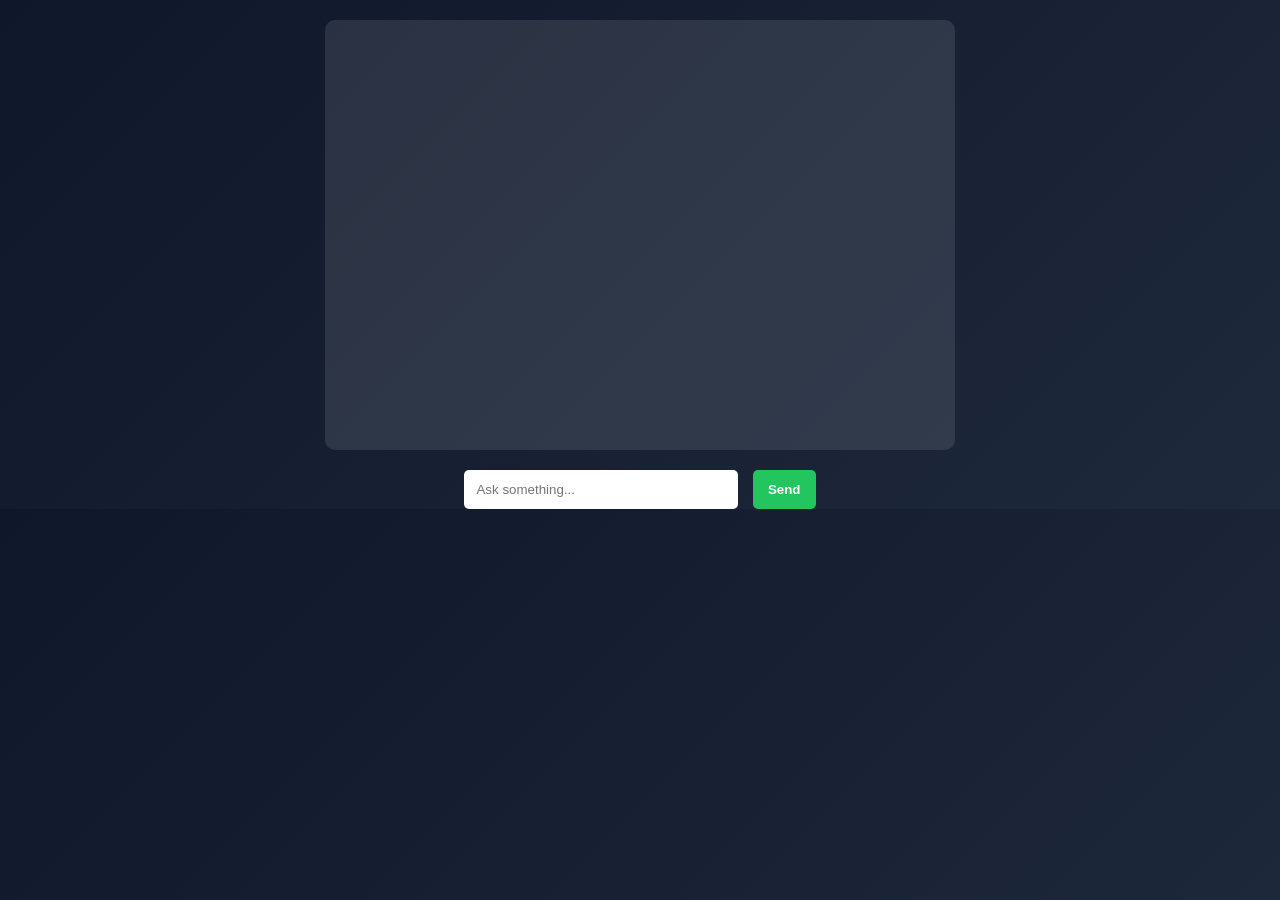
<file: chatbot.html>
<!DOCTYPE html>
<html lang="en">

<head>
    <meta charset="UTF-8">
    <title>krushiMitra AI</title>

    <style>
        body {
            font-family: Arial;
            background: linear-gradient(135deg, #0f172a, #1e293b);
            color: white;
            text-align: center;
            margin: 0;
            padding: 0;
        }

        .container {
            margin-top: 80px;
        }

        h1 {
            margin-bottom: 20px;
        }

        input {
            padding: 12px;
            width: 250px;
            border-radius: 5px;
            border: none;
            outline: none;
        }

        button {
            padding: 12px 15px;
            margin-left: 10px;
            background: #22c55e;
            border: none;
            border-radius: 5px;
            cursor: pointer;
            color: white;
            font-weight: bold;
        }

        button:hover {
            background: #16a34a;
        }

        #result {
            margin-top: 30px;
            padding: 20px;
            max-width: 600px;
            margin-left: auto;
            margin-right: auto;
            background: rgba(255, 255, 255, 0.1);
            border-radius: 10px;
            text-align: left;
        }

        .loading {
            color: #facc15;
        }
    </style>
</head>

<body>

    <div id="chatBox" style="
    max-width:600px;
    margin:20px auto;
    background:rgba(255,255,255,0.1);
    padding:15px;
    border-radius:10px;
    height:400px;
    overflow-y:auto;
"></div>

    <div style="margin-top:10px;">
        <input type="text" id="userInput" placeholder="Ask something...">
        <button onclick="sendMessage()">Send</button>
    </div>
    <script>

        const GEMINI_API_KEY = "AIzaSyBEYAeUzGendMuno0wT7eVEUfpIB1zzMfw"; // 🔥 Put your Gemini key here

        // 📍 Use Current Location
        function useCurrentLocation() {
            if (navigator.geolocation) {
                document.getElementById("result").innerHTML = "📡 Getting your location...";

                navigator.geolocation.getCurrentPosition(async (pos) => {
                    const lat = pos.coords.latitude;
                    const lon = pos.coords.longitude;

                    fetchMarkets(lat, lon, "Your Current Location");
                },
                    () => {
                        alert("Location access denied ❌");
                    });
            }
        }

        // 🔍 Get Markets from input location
        async function getMarkets() {
            const location = document.getElementById("location").value.trim();

            if (!location) {
                alert("⚠️ Please enter a location");
                return;
            }

            document.getElementById("result").innerHTML = "🔍 Searching location...";

            try {
                const geoRes = await fetch(
                    `https://nominatim.openstreetmap.org/search?format=json&countrycodes=in&q=${encodeURIComponent(location)}`
                );

                const geoData = await geoRes.json();

                console.log("GeoData:", geoData); // 👈 DEBUG

                if (!geoData || geoData.length === 0) {
                    document.getElementById("result").innerHTML =
                        "❌ Location not found. Try another place.";
                    return;
                }

                const lat = geoData[0].lat;
                const lon = geoData[0].lon;

                fetchMarkets(lat, lon, location);

            } catch (err) {
                console.error("Error:", err);
                document.getElementById("result").innerHTML =
                    "❌ Error fetching location";
            }
        }

        // 🏪 Fetch Nearby Markets
async function fetchMarketsFromBackend(location, crop="rice") {

    addMessage("🏪 Finding best markets for you...", "bot");

    try {
        const res = await fetch("http://127.0.0.1:5000/nearby-markets", {
            method: "POST",
            headers: {
                "Content-Type": "application/json"
            },
            body: JSON.stringify({
                location: location,
                crop: crop
            })
        });

        const data = await res.json();

        if (!data.markets || data.markets.length === 0) {
            addMessage("❌ No nearby markets found", "bot");
            return;
        }

        // ✅ Send to AI
        const markets = data.markets.map(m =>
            `${m.market} (₹${m.price}, ${m.distance} km)`
        );

        analyzeWithAI(markets, location);

    } catch (err) {
        console.error(err);
        addMessage("❌ Server error", "bot");
    }
}

        // 🤖 Gemini AI Analysis
        async function analyzeWithAI(markets, location) {

            document.getElementById("chatBox").innerHTML = "<p class='loading'>🤖 AI analyzing best market...</p>";

            const prompt = `
You are an expert agricultural market advisor for farmers in India.

User Location: ${location}

Nearby Markets:
${markets.join(", ")}

User wants to sell crops.

Your task:
1. Suggest the BEST market from the list
2. Give reason (price, demand, distance)
3. Suggest which crops are best to sell there
4. Keep answer short (3-5 lines)
5. Use simple language for farmers
6.Hi

Also:
- Prefer well-known or bigger markets
- Avoid unknown markets if possible
`;

            try {
                const res = await fetch(
                    `https://generativelanguage.googleapis.com/v1beta/models/gemini-2.5-flash:generateContent?key=${GEMINI_API_KEY}`,
                    {
                        method: "POST",
                        headers: {
                            "Content-Type": "application/json"
                        },
                        body: JSON.stringify({
                            contents: [{
                                parts: [{ text: prompt }]
                            }]
                        })
                    }
                );

                const data = await res.json();

                const output = data.candidates?.[0]?.content?.parts?.[0]?.text || "No response from AI";

                document.getElementById("chatBox").innerHTML = `
      <h3>✅ Best Market Suggestion</h3>
      <p>${output}</p>
    `;

            } catch (err) {
                document.getElementById("chatBox").innerHTML = "❌ AI Error";
            }
        }



        function addMessage(text, sender = "user") {
            const chat = document.getElementById("chatBox");

            const msg = document.createElement("div");
            msg.style.margin = "10px";
            msg.style.padding = "10px";
            msg.style.borderRadius = "8px";
            msg.style.maxWidth = "80%";

            if (sender === "user") {
                msg.style.background = "#22c55e";
                msg.style.marginLeft = "auto";
            } else {
                msg.style.background = "#334155";
            }

            msg.innerText = text;
            chat.appendChild(msg);
            chat.scrollTop = chat.scrollHeight;
        }

function extractLocation(text) {
    text = text.toLowerCase();

    let cleaned = text
        .replace("sell", "")
        .replace("buy", "")
        .replace("market", "")
        .replace("mandi", "")
        .replace("near", "")
        .replace("in", "")
        .replace("at", "")
        .replace("crop", "")
        .trim();

    let words = cleaned.split(" ");
    return words[words.length - 1];
}

function extractCrop(text) {
    const crops = ["rice", "wheat", "potato", "onion", "tomato"];

    text = text.toLowerCase();

    for (let c of crops) {
        if (text.includes(c)) return c;
    }

    return "rice"; // default
}

        async function sendMessage() {
    const input = document.getElementById("userInput");
    const text = input.value.trim();

    if (!text) return;

    addMessage(text, "user");
    input.value = "";

    const msg = text.toLowerCase();

    // ✅ 1. GREETING
    if (
        msg === "hi" ||
        msg === "hello" ||
        msg === "hey"
    ) {
       addMessage(
"👋 Hello! I can help you:\n🌾 Find nearest market\n💰 Suggest best price\n📍 Locate mandi\n",
"bot"
);
        return;
    }

    // ✅ 2. CURRENT LOCATION
    if (msg.includes("near me")) {
        useCurrentLocation();
        return;
    }

    // ✅ 3. MARKET / CROP QUERY
    if (
        msg.includes("market") ||
        msg.includes("mandi") ||
        msg.includes("sell") ||
        msg.includes("crop") ||
        msg.split(" ").length <= 2   // like "Puri", "Balasore"
    ) {
        const location = extractLocation(text);
        const crop = extractCrop(text);

        console.log("Location:", location, "Crop:", crop);

        fetchMarketsFromBackend(location, crop);
        return;
    }

    // ✅ 4. GENERAL AI CHAT
    simpleAIChat(text);
}


        async function getMarketsFromChat(location) {

            addMessage("📍 Finding markets in " + location + "...", "bot");

            const geoRes = await fetch(
                `https://nominatim.openstreetmap.org/search?format=json&countrycodes=in&q=${encodeURIComponent(location)}`
            );

            const geoData = await geoRes.json();

            if (!geoData.length) {
                addMessage("❌ Couldn't find location. Try nearest town.", "bot");
                return;
            }

            const lat = geoData[0].lat;
            const lon = geoData[0].lon;

            fetchMarkets(lat, lon, location);
        }



        async function simpleAIChat(message) {

            addMessage("🤖 Thinking...", "bot");

            try {
                const res = await fetch(
                    `https://generativelanguage.googleapis.com/v1beta/models/gemini-2.5-flash:generateContent?key=${GEMINI_API_KEY}`,
                    {
                        method: "POST",
                        headers: {
                            "Content-Type": "application/json"
                        },
                        body: JSON.stringify({
                            contents: [{
                                parts: [{ text: message }]
                            }]
                        })
                    }
                );

                const data = await res.json();

                const reply =
                    data.candidates?.[0]?.content?.parts?.[0]?.text ||
                    "No response";

                addMessage(reply, "bot");

            } catch (err) {
                addMessage("❌ AI Error", "bot");
                console.error(err);
            }
        }
        
 
    </script>

</body>

</html>
</file>
